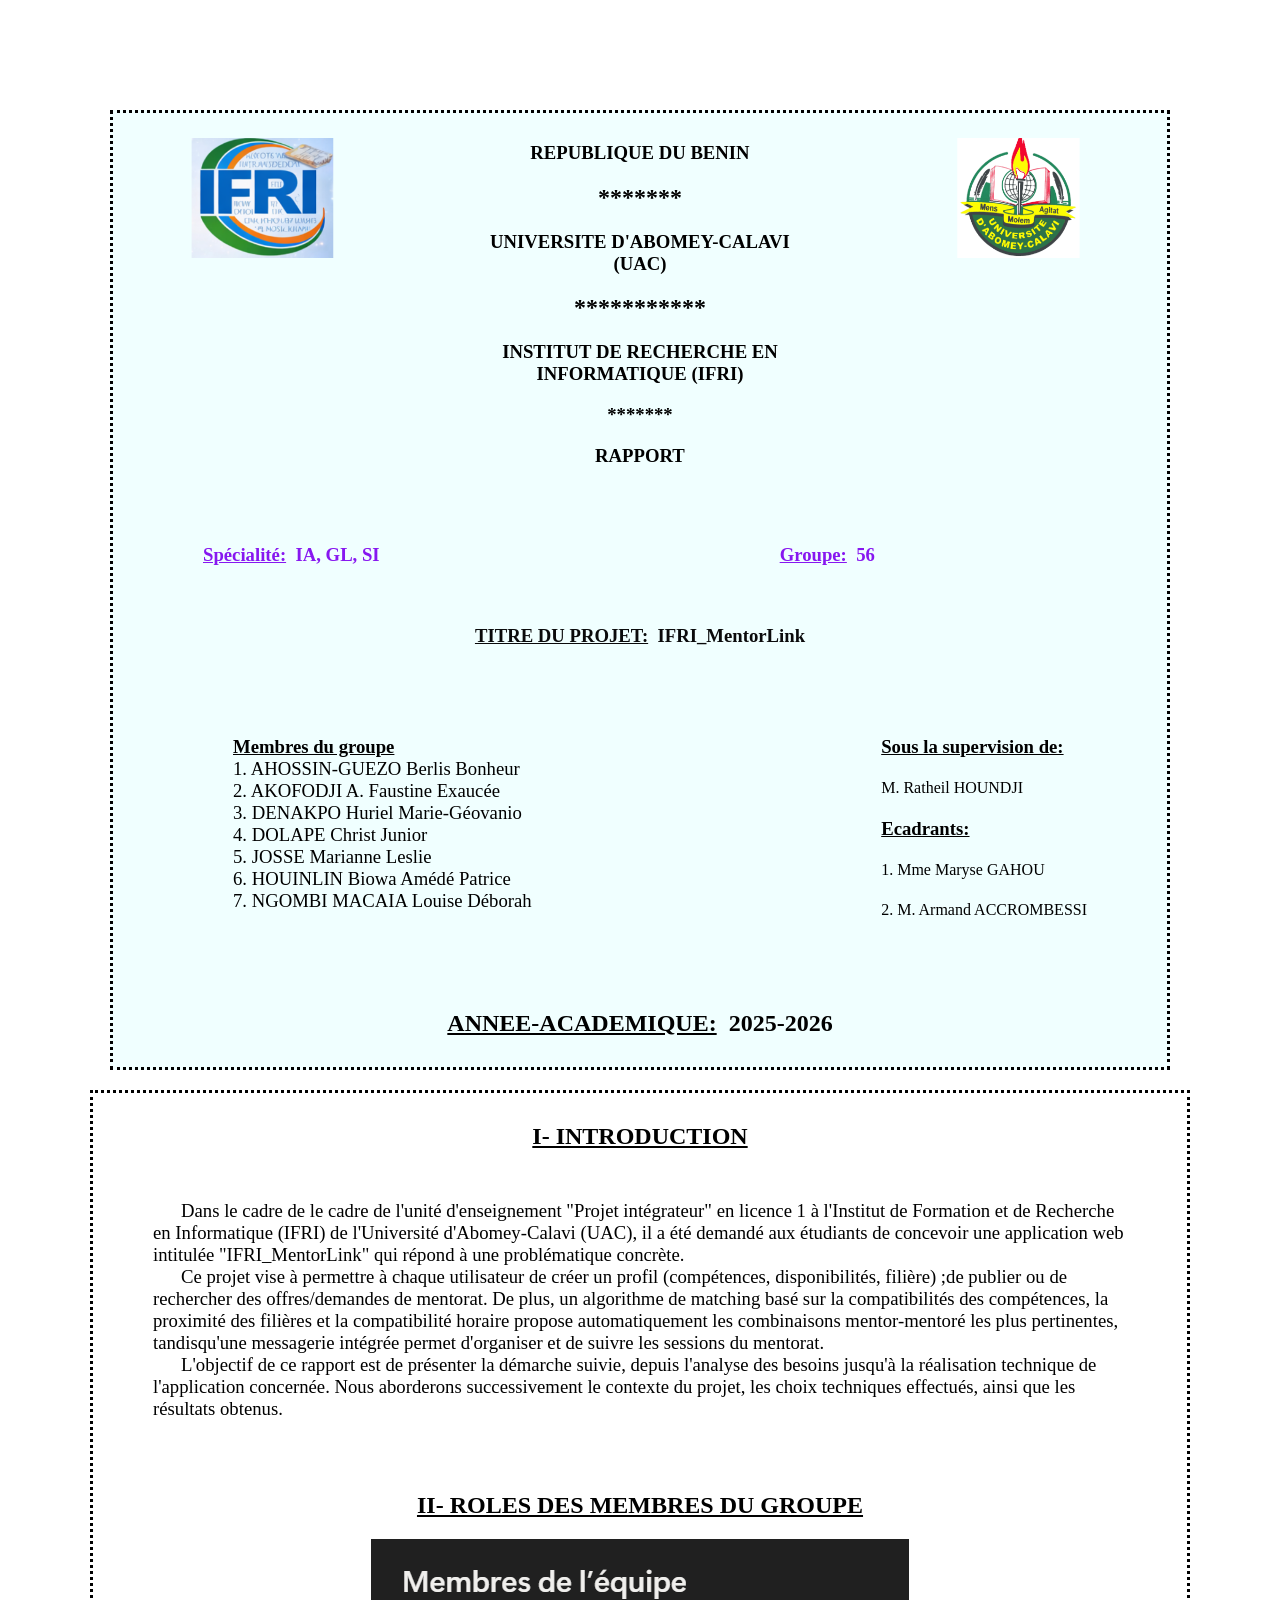
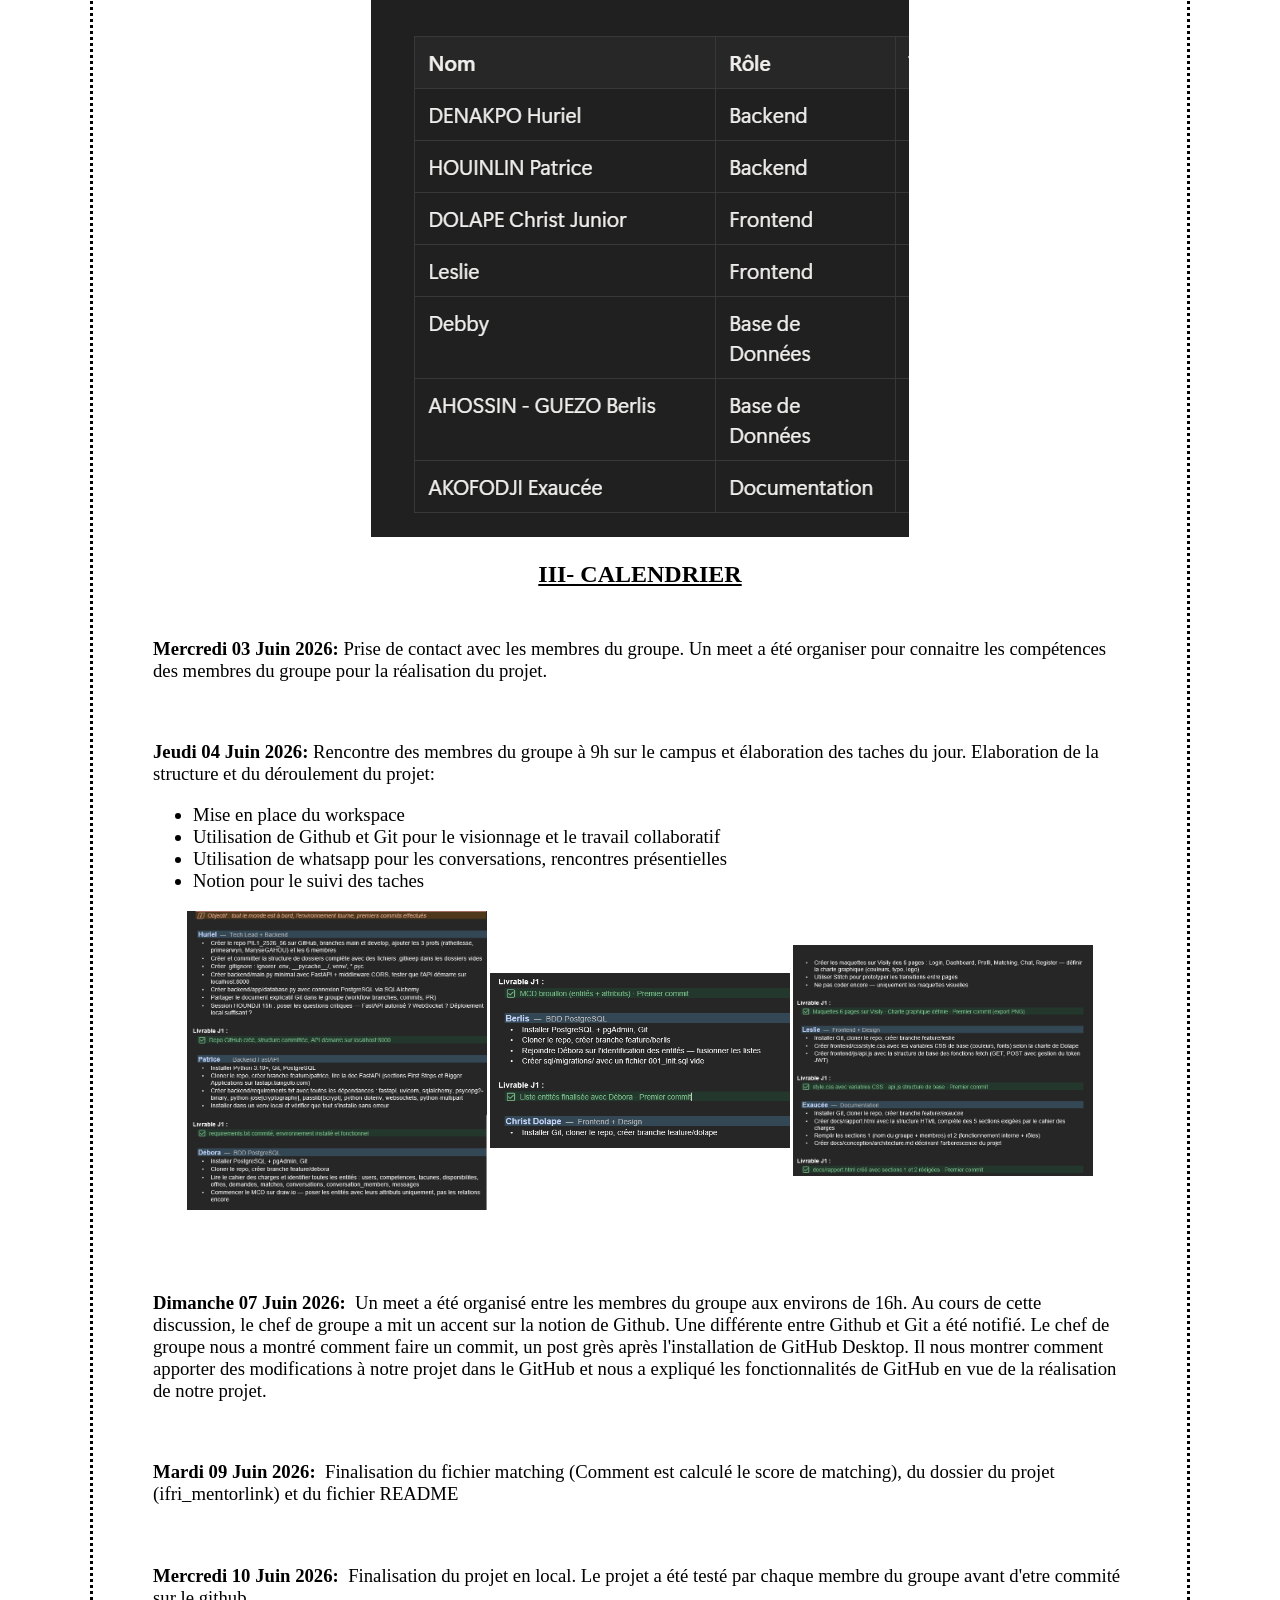
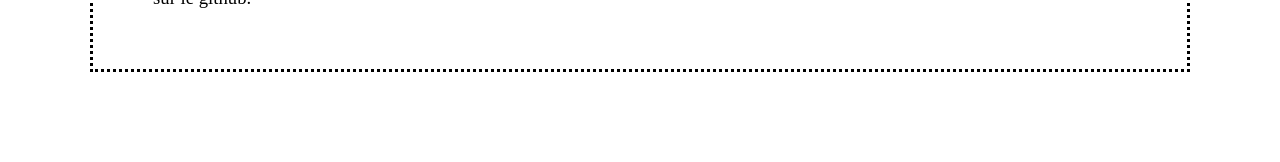
<file: docs/rapport/index.html>
<!DOCTYPE html>
<html lang="en">
<head>
    <meta charset="UTF-8">
    <meta name="viewport" content="width=device-width, initial-scale=1.0">
    <title>Document</title>
</head>
<link rel="stylesheet" href="assets/css/style.css">
<body>
    <!--Page de garde-->
  <header class="header">
   <div class="page1">
     <div class="logo">
        <img src="assets/img/logoifri.png" alt="logo IFRI">
           <div class="entete">
             <h3>REPUBLIQUE DU BENIN</h3>
             <h2>*******</h2>
             <h3>UNIVERSITE D'ABOMEY-CALAVI (UAC)</h3>
             <h2>***********</h2>
             <h3>INSTITUT DE RECHERCHE EN INFORMATIQUE (IFRI)</h3>
             <h3>*******</h3>
             <h3>RAPPORT</h3>
           </div>
        <img src="assets/img/logo.uac.png" alt="logo UAC">
   </div>
     

      <div>
         <ul  class="précision">
            <a href=""><h3><u>Spécialité:</u> &nbsp;IA, GL, SI</h3></a>
            <a href=""><h3><u>Groupe:</u>&nbsp; 56</h3></a>
         </ul>
      </div>

      <div class="thème">
         <h3><u>TITRE DU PROJET:</u>&nbsp; IFRI_MentorLink</h3> 
     </div>

     <div class="alignement">
         <div>
             <ul class="groupe">
                <h3><u>Membres du groupe</u>
                <li>1. AHOSSIN-GUEZO  Berlis Bonheur</li>
                <li>2. AKOFODJI A. Faustine Exaucée</li> 
                <li>3. DENAKPO Huriel Marie-Géovanio</li>
                <li>4. DOLAPE Christ Junior</li> 
                <li>5. JOSSE Marianne Leslie</li>
                <li>6. HOUINLIN Biowa Amédé Patrice</li> 
                <li>7. NGOMBI MACAIA Louise Déborah</li></h3>
             </ul>
         </div>

         <div class="mentor">
             <h3><strong><u>Sous la supervision de:</u></strong></h3>
               <h4> M. Ratheil HOUNDJI </h4>
            <h3><strong><u>Ecadrants:</u></strong></h3>
               <h4>1. Mme Maryse GAHOU</h4>
               <h4>2. M. Armand ACCROMBESSI</h4>
          </div>

      </div>    

      <div class="date">
       <h2><u>ANNEE-ACADEMIQUE:</u>&nbsp; 2025-2026</h2>
      </div>
   </div>

     
     
   <main>
      <div class="developpement">
         <div class="intro">
             <h2><u>I- INTRODUCTION</u></h2>

           <h3> <p>&nbsp;&nbsp;&nbsp;&nbsp;&nbsp;&nbsp;Dans le cadre de le cadre de l'unité d'enseignement "Projet intégrateur" 
                en licence 1 à l'Institut de Formation et de Recherche en Informatique (IFRI)
                de l'Université d'Abomey-Calavi (UAC), il a été demandé aux étudiants de concevoir
                une application web intitulée "IFRI_MentorLink" qui répond à une problématique concrète.
            
               <br>&nbsp;&nbsp;&nbsp;&nbsp;&nbsp;&nbsp;Ce projet vise à permettre à chaque utilisateur de créer un profil (compétences,
                 disponibilités, filière) ;de publier ou de rechercher des offres/demandes de mentorat.
                 De plus, un algorithme de matching basé sur la compatibilités des compétences, la proximité 
                 des filières et la compatibilité horaire propose automatiquement les combinaisons mentor-mentoré 
                 les plus pertinentes, tandisqu'une messagerie intégrée permet d'organiser et de suivre les sessions
                 du mentorat.  

                  <br>&nbsp;&nbsp;&nbsp;&nbsp;&nbsp;&nbsp;L'objectif de ce rapport est de présenter la démarche suivie, depuis l'analyse des besoins
                    jusqu'à la réalisation technique de l'application concernée. Nous aborderons successivement le 
                    contexte du projet, les choix techniques effectués, ainsi que les résultats obtenus. 
                  </br>
               </br>
            </p>
         </h3>
         </div>

         <div class="tache">
          <h2><u>II- ROLES DES MEMBRES DU GROUPE</u></h2>
          <img src="assets/img/tache.png" alt="taches">
         </div>

         <div class="calendrier">
            <h2><u>III- CALENDRIER</u></h2>
            <h3>
               <p><strong>Mercredi 03 Juin 2026:</strong>&nbsp;Prise de contact avec les membres du groupe.
                         Un meet a été organiser pour connaitre les compétences des membres du groupe
                         pour la réalisation du projet.
               </p>

               <br><p><strong>Jeudi 04 Juin 2026:</strong>&nbsp;Rencontre des membres du groupe à 9h sur le campus 
               et élaboration des taches du jour. Elaboration de la structure et du déroulement du projet:
                    <div>
                       <ul class="para">
                           <li>Mise en place du workspace</li>
                           <li>Utilisation de Github et Git pour le visionnage et le travail collaboratif</li>
                           <li>Utilisation de whatsapp pour les conversations, rencontres présentielles</li>
                           <li>Notion pour le suivi des taches</li>
                       </ul>
                    </div>
                    <div class="image">
                      <img src="assets/img/jour 2.png" alt="jeudi">
                      <img src="assets/img/image2.png" alt="2">
                      <img src="assets/img/image3.png" alt="3">
                   </div>
                  </p>
               </br>
               
               <br><p><strong>Dimanche 07 Juin 2026:</strong>&nbsp;&nbsp;Un meet a été organisé entre les membres du groupe
                   aux environs de 16h. Au cours de cette discussion, le chef de groupe a mit un accent sur la notion 
                   de Github. Une différente entre Github et Git a été notifié. Le chef de groupe nous a montré comment
                   faire un commit, un post grès après l'installation de GitHub Desktop. Il nous montrer comment apporter
                   des modifications à notre projet dans le GitHub et nous a expliqué les fonctionnalités de GitHub en vue
                   de la réalisation de notre projet. 
                  </p>

               <br><p><strong>Mardi 09 Juin 2026:</strong>&nbsp;&nbsp;Finalisation du fichier matching (Comment est calculé le 
                  score de matching), du dossier du projet (ifri_mentorlink) et du fichier README</p>

               <br><p><strong>Mercredi 10 Juin 2026:</strong>&nbsp;&nbsp;Finalisation du projet en local. Le projet a été
               testé par chaque membre du groupe avant d'etre commité sur le github.</p>
            </h3>
          </div>
      </div>
   </main>
     

  </header>
</body>
</html>
</file>
<file: docs/rapport/assets/css/style.css>
body{
   margin: 50px;
   padding: 40px; 
}

.page1{
   margin: 20px;
   padding: 10px;
   border-style: dotted;
   border: 3px dotted black;
   background-color: azure;
}

.page2{
   margin: 20px;
   padding: 10px;
   border-style: dotted;
   border: 3px dotted black; 
}

.developpement{
   padding: 10px;
   border-style: dotted;
   border: 3px dotted black; 
}


.logo{
    display: flex;
    gap: 60px;  /*espace entre les photos*/
}

.logo img{
    width: 380px;  /*largeur*/
    height: 150px;
    object-fit: contain;  /*recadrer l'image */
    transform: scale(0.8); /* rétrécir l'image sans la modifier*/
}

.entete{
    text-align: center;  /* aligne au centre */
}

.précision {
    display: flex;
    gap: 400px;
    list-style: none;   /*Enlève les pouces*/
    margin: 40px;
}    

.précision a{
   text-decoration: none;   /*Enlève les soulignements*/
   color: rgb(135, 23, 240);
}

.thème {
   color: rgb(10, 10, 11);
   font-weight: 800; /* Mettre en gras */
   text-align: center;
}

.alignement{
  display: flex;
  justify-content: space-between;
  align-items: flex-start; /* alignement verticale */
  margin: 70px;
}

.groupe{
    list-style-type: none;   /*Enlever les points noirs*/
}

.date, .guide, .intro h2, .tache, .calendrier h2 {
  text-align: center;
}

.saut de page{
    margin-top: 1500px;  /*Espace blanc au dessus*/
    margin-bottom: 1600px;  /*Espace blanc au dessous*/
}

.intro p, .calendrier h3{
    margin: 50px;
}

.intro h3 p, .calendrier h3 p, .calendrier h3 br p, .para, .groupe h3 li, .mentor h4{
    font-weight: normal;  /*Enlever le gras du texte*/
}

.image { 
    display: flex;
    gap: 3px;
    flex-direction: row;  /*Met l'image en ligne */
    justify-content: center;
    /*retour à laligne si ça dépasse */
}

.image img{
   width: 300px;
   height: 300px;
   object-fit: contain;
}
</file>
